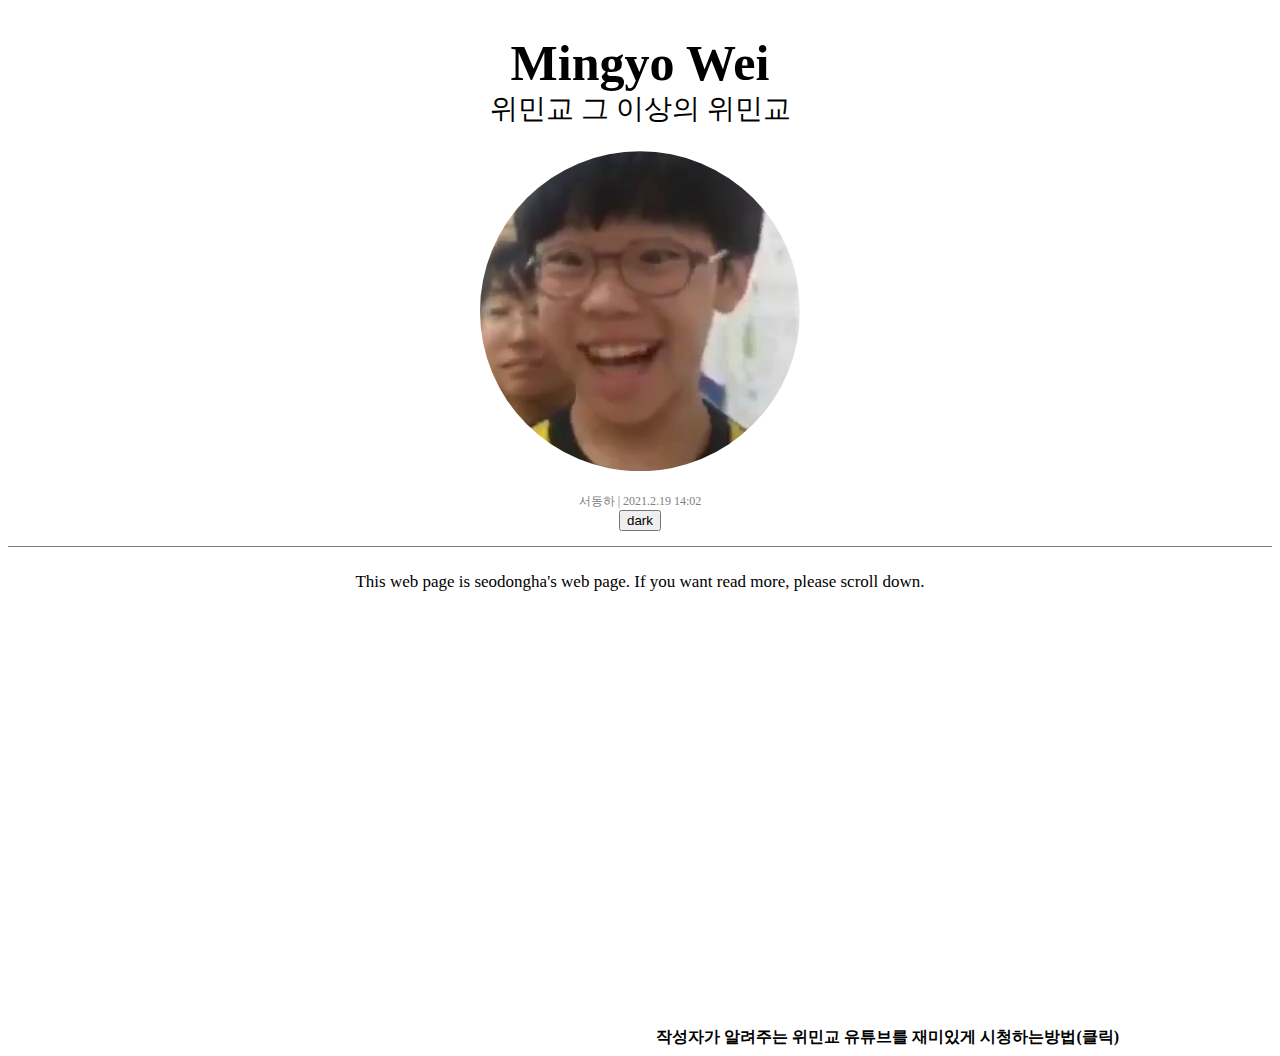
<file: index.html>
<!DOCTYPE html>
<html>
    <head>
        <meta charset="utf-8">
        <link rel="stylesheet" href="mingyo_2.css">
        <script src="mingyo_1.js"></script>
        <title>Mingyo</title>
    </head>
    <body> 
        <div class="header">
            <header>
                <h1>Mingyo Wei</h1>
                <h2>위민교 그 이상의 위민교</h2>
                <video autoplay muted loop>
                    <source src="img/main_video.mp4" type="video/mp4">
                </video>
                <span class="subh">서동하 | 2021.2.19 14:02</span>
            </header>
                <input type="button" value="dark" onclick="nightdayhandler(self);">
                </div>
        <div class="mainwords">
            <p class="words_1">This web page is seodongha's web page. If you want read more, please scroll down.</p>
            <div class="examples">
                <div class="example1">
                    <a href="zhowyou.html"><br><span class="exex1">작성자가 알려주는 위민교 유튜브를 재미있게 시청하는방법(클릭)</span></a>
                </div>
            </div>
        </div>
    </body>
</html>
</file>
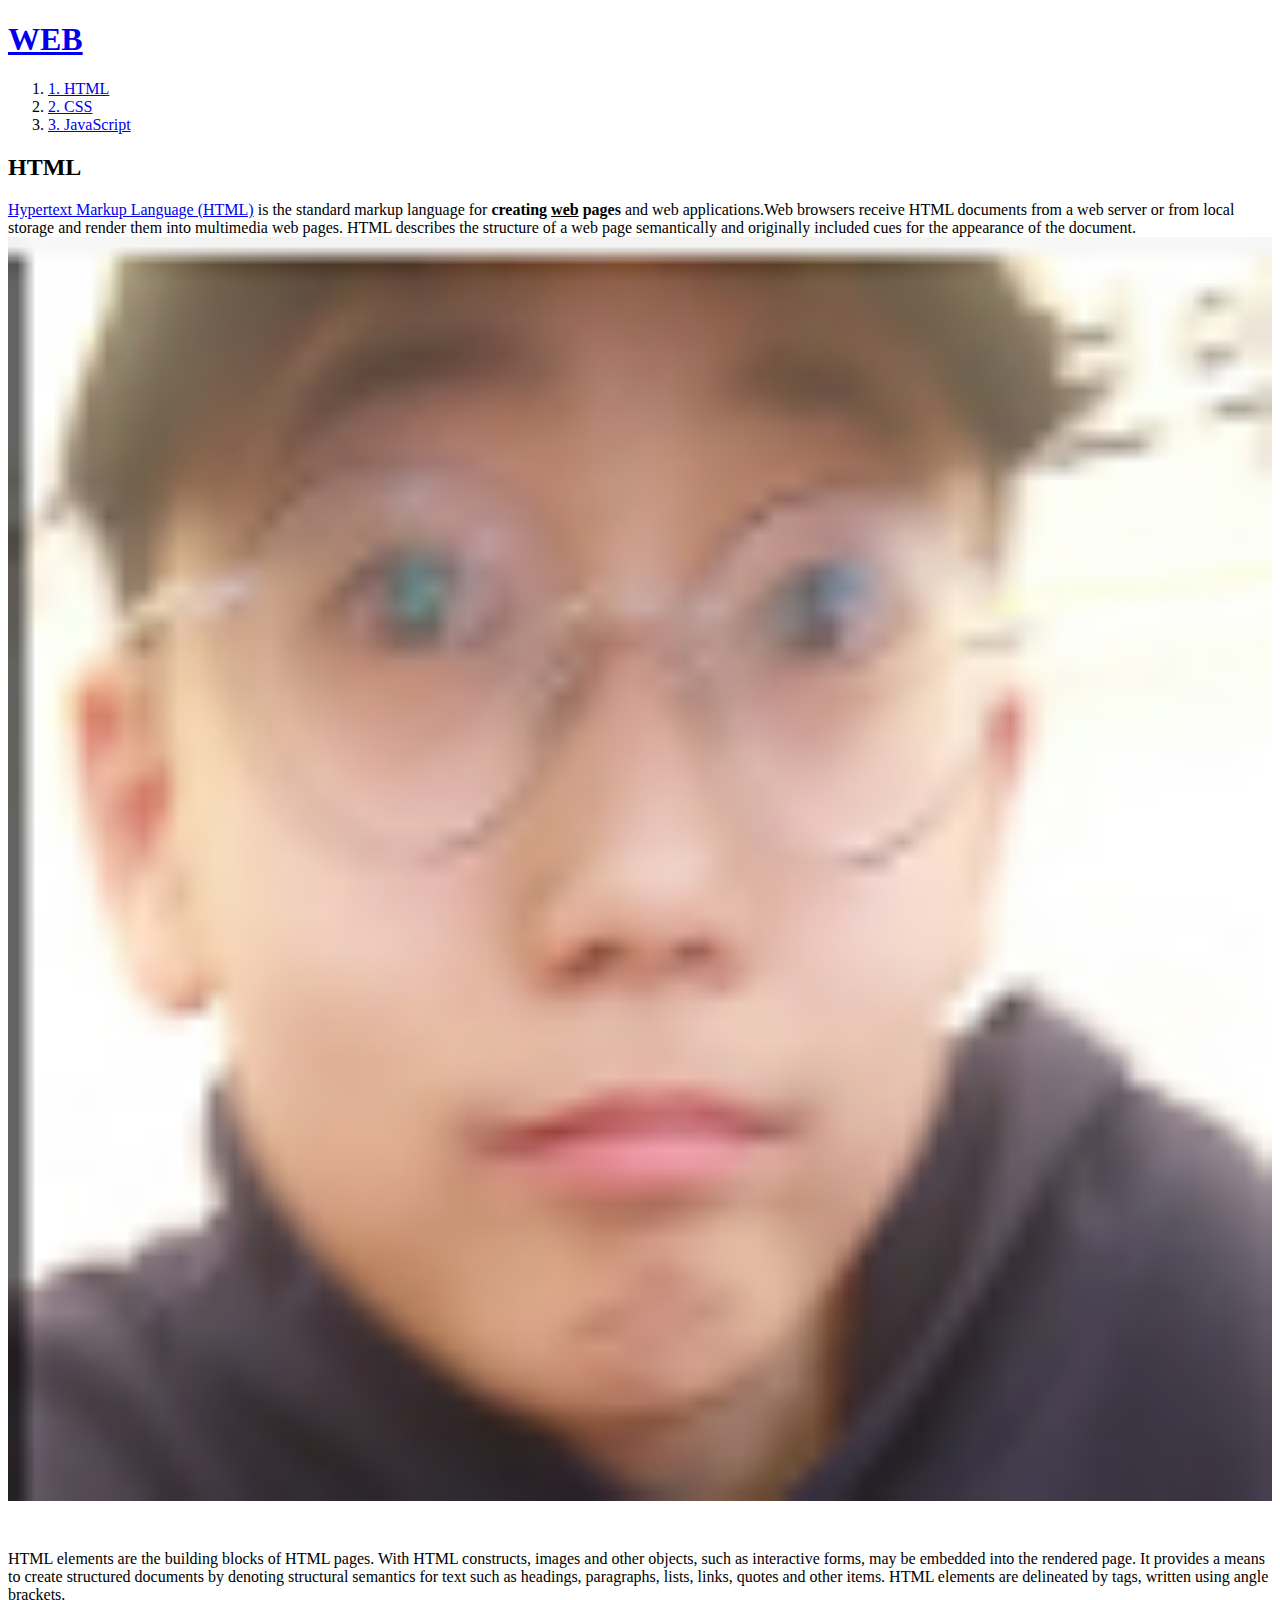
<file: 1.html>
<!DOCTYPE html>
<html>
<head>
<title>WEB1 - html</title>
<meta charset="utf-8">
</head>

<body>
  <h1><a href="index.html">WEB</a></h1>
<ol>
<li><a href="1.html">1. HTML</a></li>
<li><a href="2.html">2. CSS</a></li>
<li><a href="3.html">3. JavaScript</a></li>
</ol>
<ul>
</ul>
<h2>HTML</h2>
<p><a href="https://www.w3.org/TR/html5/" target="_blank" title="html specification">
  Hypertext Markup Language (HTML)</a> is the standard markup language for
  <strong>creating <u>web</u> pages</strong> and web applications.Web browsers
  receive HTML documents from a web server or from local storage and render
   them into multimedia web pages. HTML describes the structure of a web page
   semantically and originally included cues for the appearance of the document.
<img src="img1.PNG" width="100%">
</p><p style="margin-top:45px;">HTML elements are the building blocks of HTML pages.
   With HTML constructs, images and other objects, such as interactive forms,
  may be embedded into the rendered page. It provides a means to create
  structured documents by denoting structural semantics for text such as
  headings, paragraphs, lists, links, quotes and other items. HTML
   elements are delineated by tags, written using angle brackets.
</p>
</body>
</html>
</file>
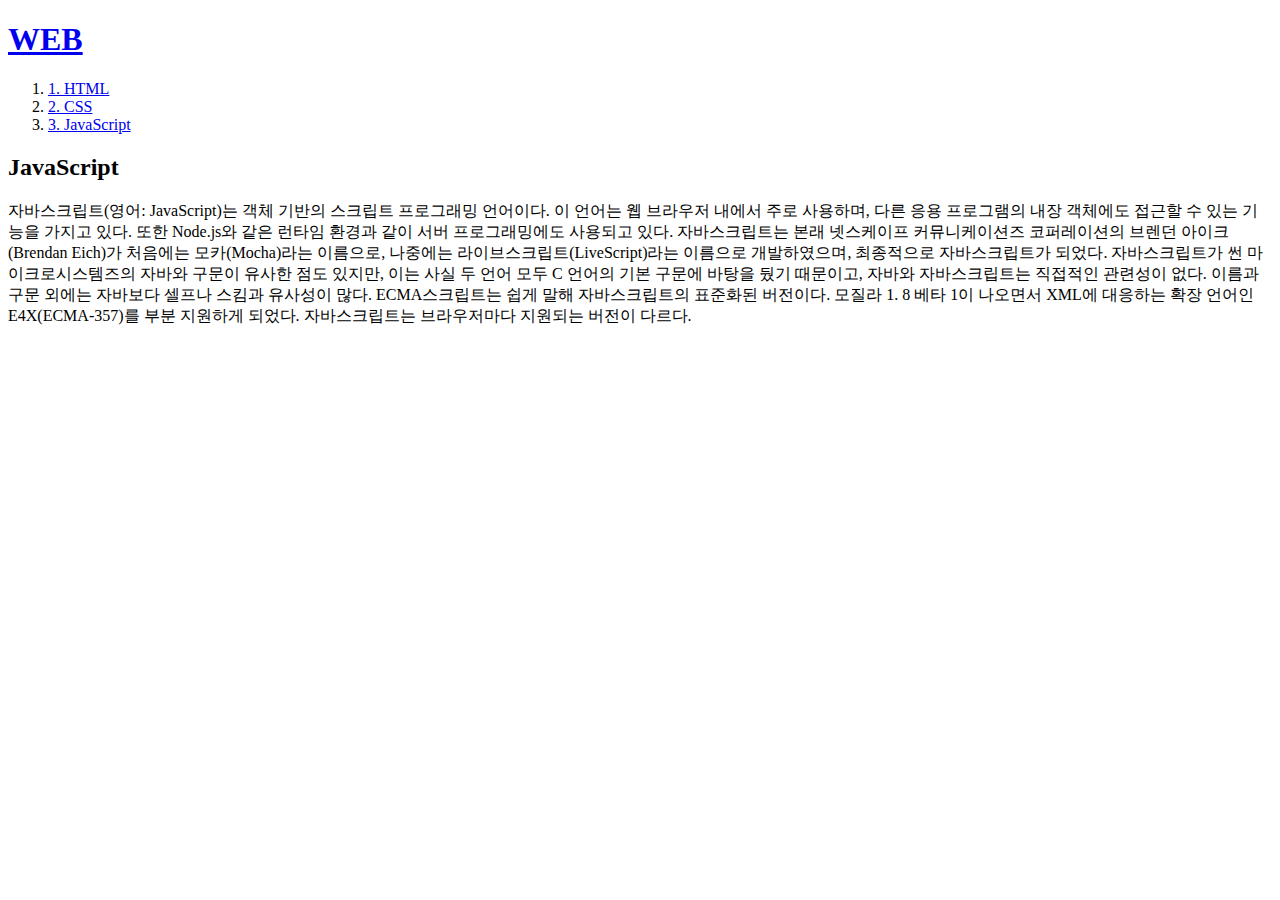
<file: 3.html>
<!DOCTYPE html>
<html>
<head>
<title>WEB1 - html</title>
<meta charset="utf-8">
</head>

<body>
  <h1><a href="index.html">WEB</a></h1>
<ol>
<li><a href="1.html">1. HTML</a></li>
<li><a href="2.html">2. CSS</a></li>
<li><a href="3.html">3. JavaScript</a></li>
</ol>
<ul>

</ul>
<h2>JavaScript</h2>
자바스크립트(영어: JavaScript)는 객체 기반의 스크립트 프로그래밍 언어이다. 이 언어는 웹 브라우저 내에서 주로 사용하며, 다른 응용 프로그램의 내장 객체에도
접근할 수 있는 기능을 가지고 있다. 또한 Node.js와 같은 런타임 환경과 같이 서버 프로그래밍에도 사용되고 있다. 자바스크립트는 본래 넷스케이프 커뮤니케이션즈 코퍼레이션의 브렌던 아이크(Brendan Eich)가 처음에는 모카(Mocha)라는 이름으로, 나중에는 라이브스크립트(LiveScript)라는 이름으로 개발하였으며, 최종적으로 자바스크립트가 되었다. 자바스크립트가 썬 마이크로시스템즈의 자바와 구문이 유사한 점도 있지만, 이는 사실 두 언어 모두 C 언어의 기본 구문에 바탕을 뒀기 때문이고, 자바와 자바스크립트는 직접적인 관련성이 없다. 이름과 구문 외에는 자바보다 셀프나 스킴과 유사성이 많다.

ECMA스크립트는 쉽게 말해 자바스크립트의 표준화된 버전이다. 모질라 1.
8 베타 1이 나오면서 XML에 대응하는 확장 언어인 E4X(ECMA-357)를 부분 지원하게 되었다. 자바스크립트는 브라우저마다 지원되는 버전이 다르다.
</p>
</body>
</html>
</file>
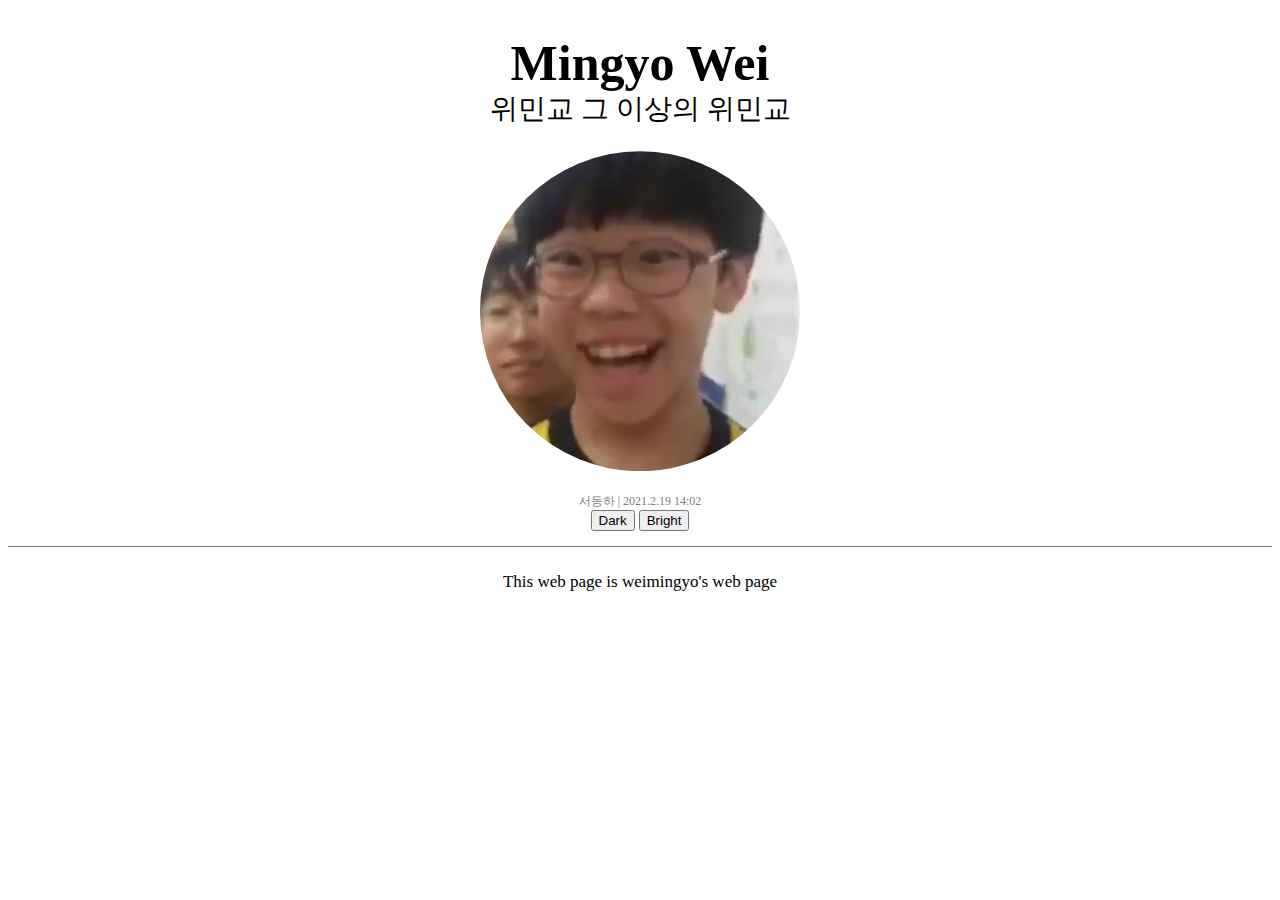
<file: mingyo.html>
<!DOCTYPE html>
<html>
    <head>
        <meta charset="utf-8">
        <link rel="stylesheet" href="mingyo_2.css">
        <script src="mingyo_1.js"></script>
        <title>Mingyo</title>
    </head>
    <body> 
        <div class="header">
            <header>
                <h1>Mingyo Wei</h1>
                <h2>위민교 그 이상의 위민교</h2>
                <video autoplay muted loop>
                    <source src="img/main_video.mp4" type="video/mp4">
                </video>
                <span class="subh">서동하 | 2021.2.19 14:02</span>
            </header>
                <div class="input_1"><input type="button" value="Dark" onclick="document.querySelector('body').style.backgroundColor = 'black'
                document.querySelector('body').style.color = 'white'">
                <input type="button" value="Bright" onclick="document.querySelector('body').style.backgroundColor = 'white'
                document.querySelector('body').style.color = 'black'"></div>
         </div>
        <div class="mainwords">
            <p class="words_1">This web page is weimingyo's web page</p>
        </div>
    </body>
</html>
</file>
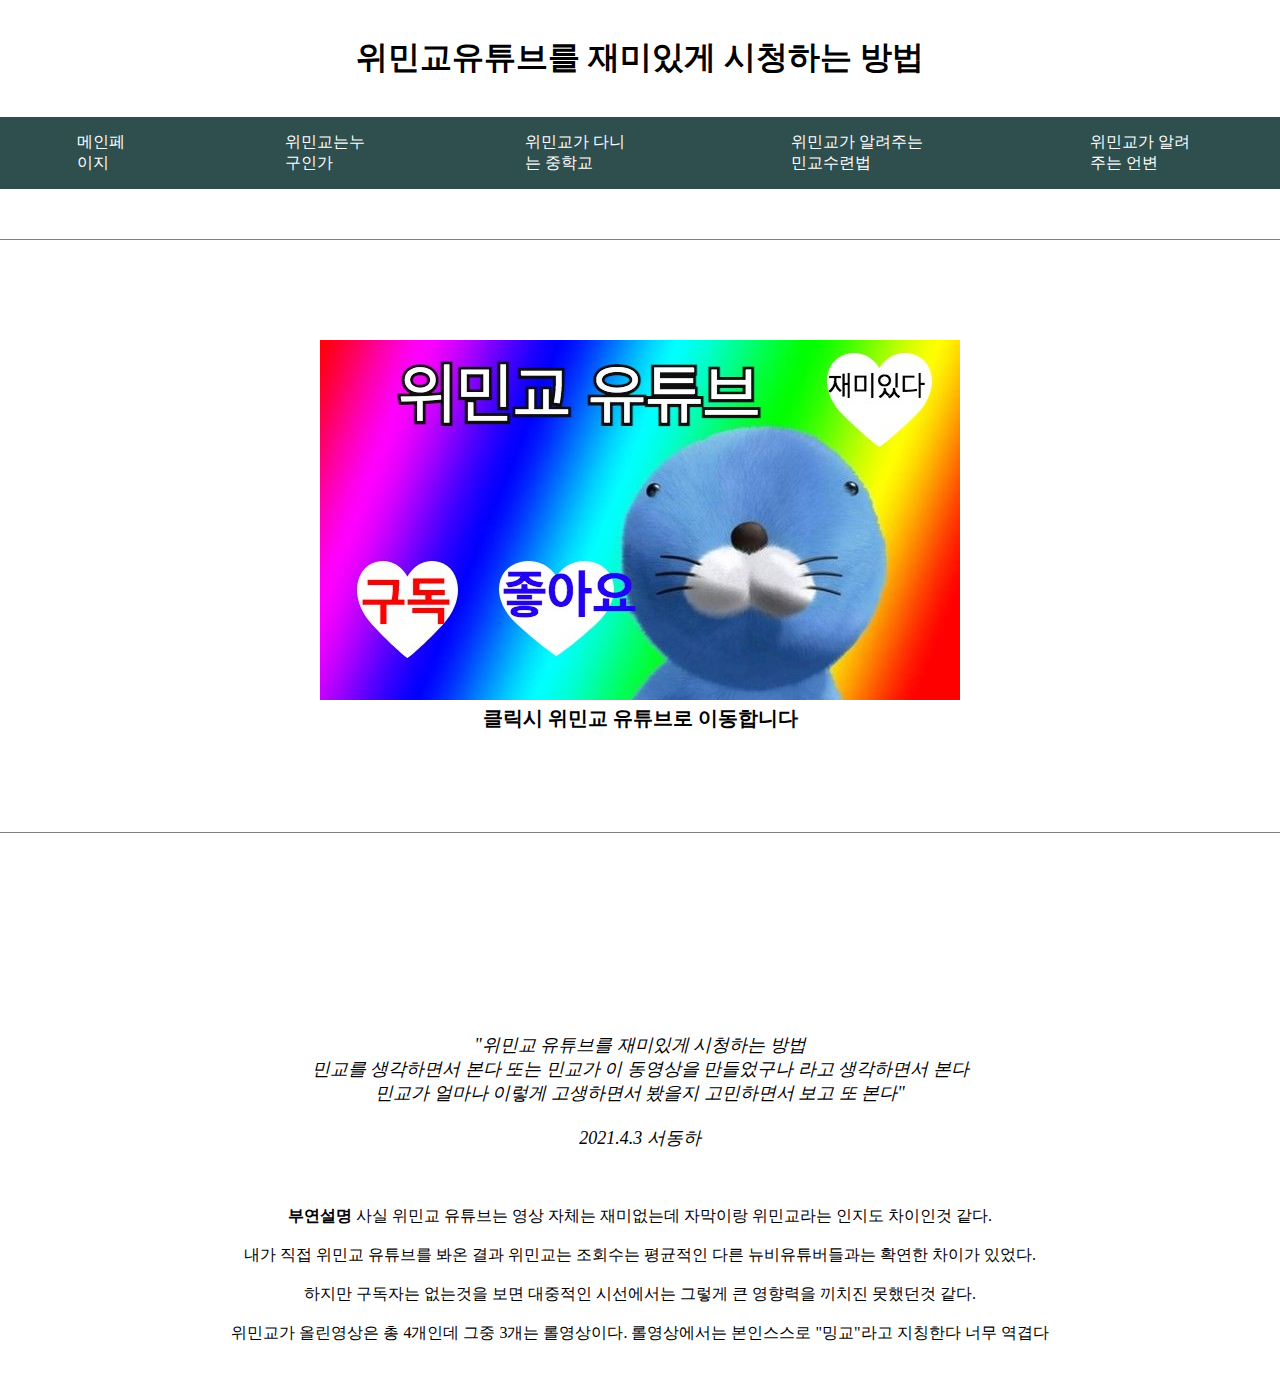
<file: zhowyou.html>
<!DOCTYPE html>
<html>
<head>
    <meta charset="UTF-8">
    <title>위민교유튜브를 재미있게 시청하는방법</title>
    <link rel="stylesheet" href="mingyo_4.css">
</head>
<body>
    <header><h1>위민교유튜브를 재미있게 시청하는 방법</h1></header>

    <nav>
        <ul class="nav-container">
            <li class="nav-item"><a href="index.html">메인페이지</a></li>
            <li class="nav-item"><a href="who.html">위민교는누구인가</a></li>
            <li class="nav-item"><a href="http://www.wirye.ms.kr/main.php">위민교가 다니는 중학교</a></li>
            <li class="nav-item"><a href="">위민교가 알려주는 민교수련법</a></li>
            <li class="nav-item"><a href="">위민교가 알려주는 언변</a></li>
        </ul>
    </nav>

    <section>
        <div class="youtube"><a href="https://www.youtube.com/channel/UCamKt2moRPkIELLMWB6F4MA"><img src="img/ex2.jpg"><span class="smwrd1"><br>클릭시 위민교 유튜브로 이동합니다</span></a></div>
        <div class="mainwords1"><p>"위민교 유튜브를 재미있게 시청하는 방법 <br>민교를 생각하면서 본다 또는 민교가 이 동영상을 만들었구나 라고 생각하면서 본다<br>
        민교가 얼마나 이렇게 고생하면서 봤을지 고민하면서 보고 또 본다" <br><br>2021.4.3 서동하</p></div>
        <div class="mainwords2"><p><b>부연설명</b> 사실 위민교 유튜브는 영상 자체는 재미없는데 자막이랑 위민교라는 인지도 차이인것 같다.<br><br>
            내가 직접 위민교 유튜브를 봐온 결과 위민교는 조회수는 평균적인 다른 뉴비유튜버들과는 확연한 차이가 있었다.<br><br>하지만 구독자는 없는것을 보면 대중적인 시선에서는 그렇게 큰 영향력을 끼치진 못했던것 같다.<br><br>
            위민교가 올린영상은 총 4개인데 그중 3개는 롤영상이다. 롤영상에서는 본인스스로 "밍교"라고 지칭한다 너무 역겹다</p></div>
    </section>
</body>
</html>
</file>
<file: mingyo_2.css>
/*nav bar css decoration*/
.nav-container {display: flex;flex-direction: row;width: 100%;margin: 0%;padding: 0%;list-style-type: none;border-bottom: 1px solid gray;}
.nav-item {margin-left: 10px;padding: 10px;padding-left: 10%;cursor: pointer;}
.nav-item a {text-align: center;text-decoration: none;}

/*header css decoration*/
.header {text-align: center;margin-top: 5px;border-bottom: 1px solid gray;padding-bottom: 15px;}
.header h1 {font-size: 50px;font-weight: bold;}
.header h2 {font-size:28px;font-weight: 500;margin-top: -35px;}
.header .subh {font-size: 12px;color: gray;margin-top: 25px;margin-bottom: 20px;}
.header video {max-width: 120%;display: block;margin: 20px auto;  clip-path: circle(50%);height: 120%;}

/*Body css decoration*/

a{text-decoration: none;color: black;font-weight: bolder;}
.mainwords .words_1{text-align: center;margin-top: 25px;font-size: 17px;}
.mainwords .examples .example1{margin-left: 80px; display: block;margin-top: 10px;padding-left: 500px;padding-top: 400px;text-decoration: none;}
.mainwords .examples .example1 .exex1{text-decoration: none;margin-left: 10%;}
</file>
<file: mingyo_4.css>
body{margin: 0;}
.nav-container{display: flex;flex-direction: row;width: 100%;margin: 0;padding: 0;background-color: darkslategray;list-style-type: none;}
.nav-item{padding: 15px;cursor: pointer;padding-left: 77px;padding-right: 77px;}
.nav-item a{text-align: center;text-decoration: none;color: white;}
.nav-item:hover{background-color: gray;}
header h1{text-align: center;padding-bottom: 15px;padding-top: 15px;}

/*section css decoration*/
section{text-align: center;margin-top: 50px;border-top: 1px solid gray;}
.youtube{margin-bottom: 50px;margin-top: 100px;padding-bottom: 100px; border-bottom: 1px solid gray;}
.youtube a{text-decoration: none;}
.youtube .smwrd1{color: black;font-size: 20px;font-weight: bolder;list-style-type: none;}
.mainwords1{font-size: 18px;font-style: italic;margin-bottom: 20px; margin-top: 200px;}
.mainwords2{margin-bottom: 50px;padding-top: 20px;}
.mainwords3{margin: 100px;font-size: 72px;font-style: italic;}
</file>
